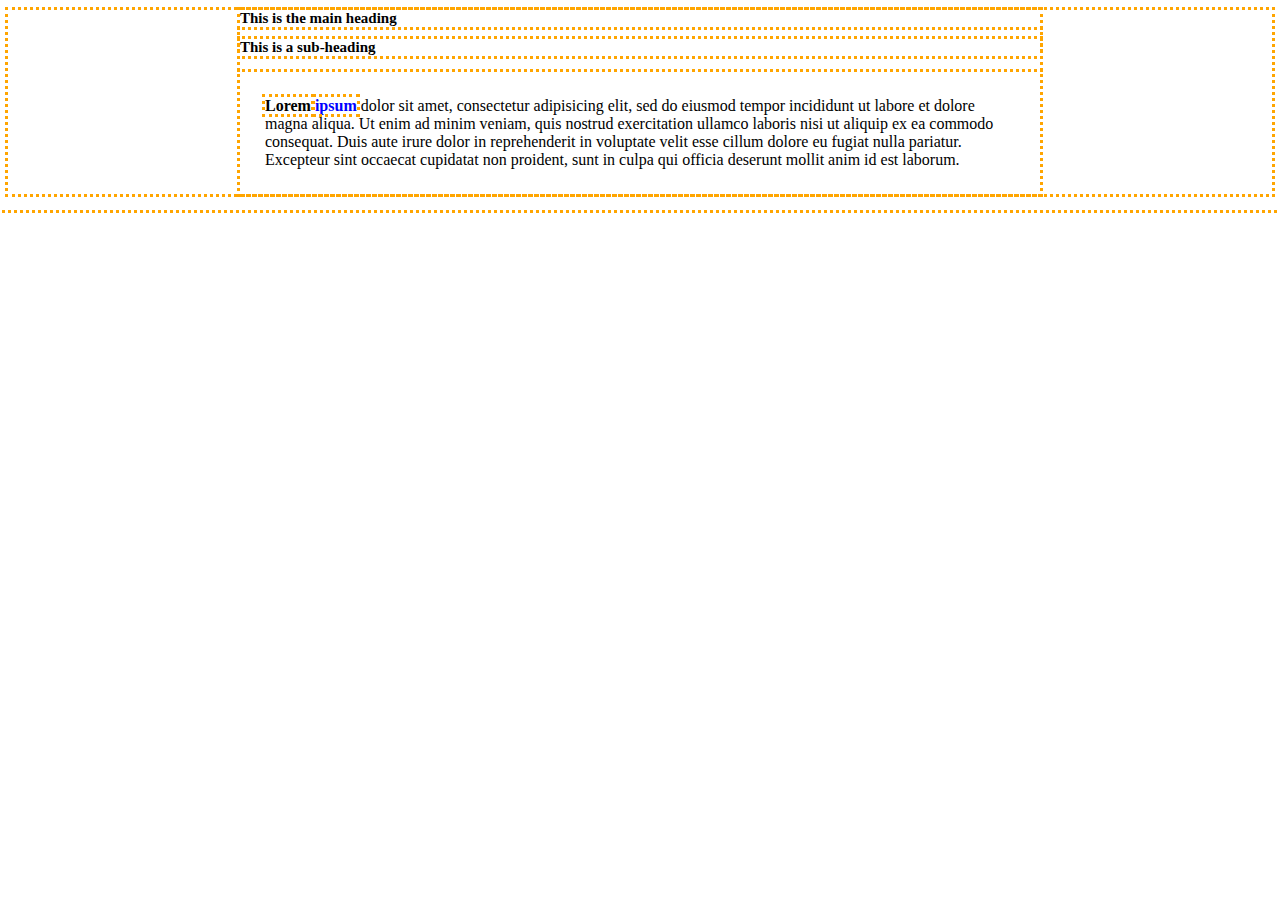
<file: examples/index.html>
<!DOCTYPE html>
<html>

<head>
  <link rel="stylesheet" href="main.css">

</head>

<body>
  <div class="container">
  <h1> This is the main heading </h1>
  <h2> This is a sub-heading </h2>
    <p><b>Lorem</b> <strong>ipsum</strong> dolor sit amet, consectetur adipisicing elit, sed do eiusmod tempor incididunt ut labore et dolore magna aliqua. Ut enim ad minim veniam, quis nostrud exercitation ullamco laboris nisi ut aliquip ex ea commodo consequat. Duis aute irure dolor in reprehenderit in voluptate velit esse cillum dolore eu fugiat nulla pariatur. Excepteur sint occaecat cupidatat non proident, sunt in culpa qui officia deserunt mollit anim id est laborum.</p>
  </div>
  <script src="app.js"></script>
</body>
<html>
</file>
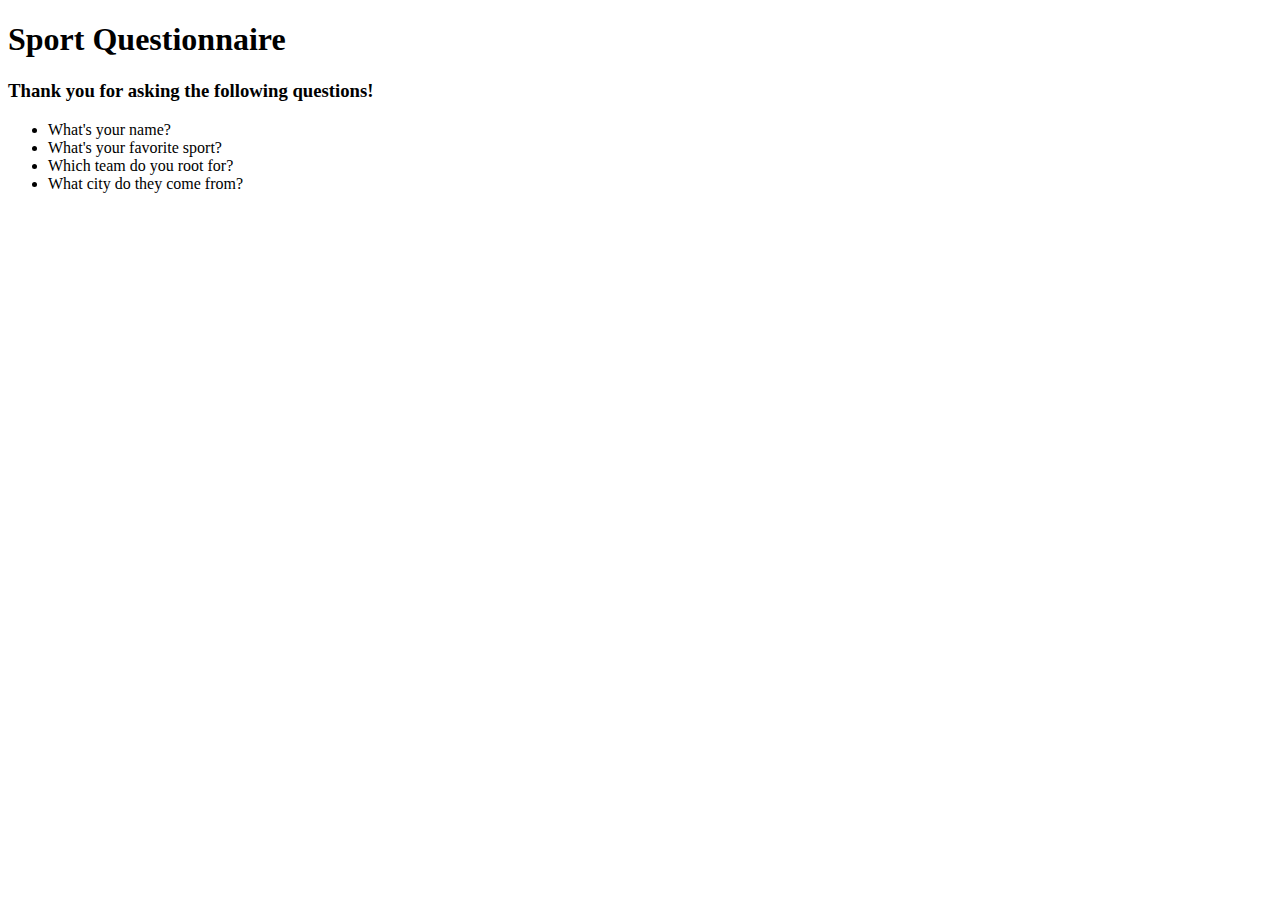
<file: notes.html>
<!DOCTYPE html>
<html>
<head>
  <title> Sports Questionnaire </title>
</head>

<body>
  <h1> Sport Questionnaire </h1>
  <h3> Thank you for asking the following questions! </h3>
  <main>
      <ul>
      <li> What's your name? </li>
      <li> What's your favorite sport? </li>
      <li> Which team do you root for? </li>
      <li> What city do they come from? </li>
    </ul>
  </main>
  <script>

    var name = prompt('What is your name?')
    alert('Hello ' + name);
    var sport = prompt('What is your favorite sport?')
    alert('Hello ' + name + ', I see you like ' + sport);
    var team = prompt('Which team do you root for?');
    alert('Hello ' + name + ' I see you like ' + sport + ', and your favorite team is the ' + team);
    var city = prompt('What city do they come from?');
    alert('Hello ' + name + ' I see you like ' + sport + ', and your favorite team is the ' + team + ' who play in ' + city);

    console.log('The user is named ' + name);
    console.log(name + ' likes ' + sport);
    console.log('The team ' + name + ' likes is the ' + team);
    console.log(team + ' plays in ' + city);
  </script>
</body>
</html>
</file>
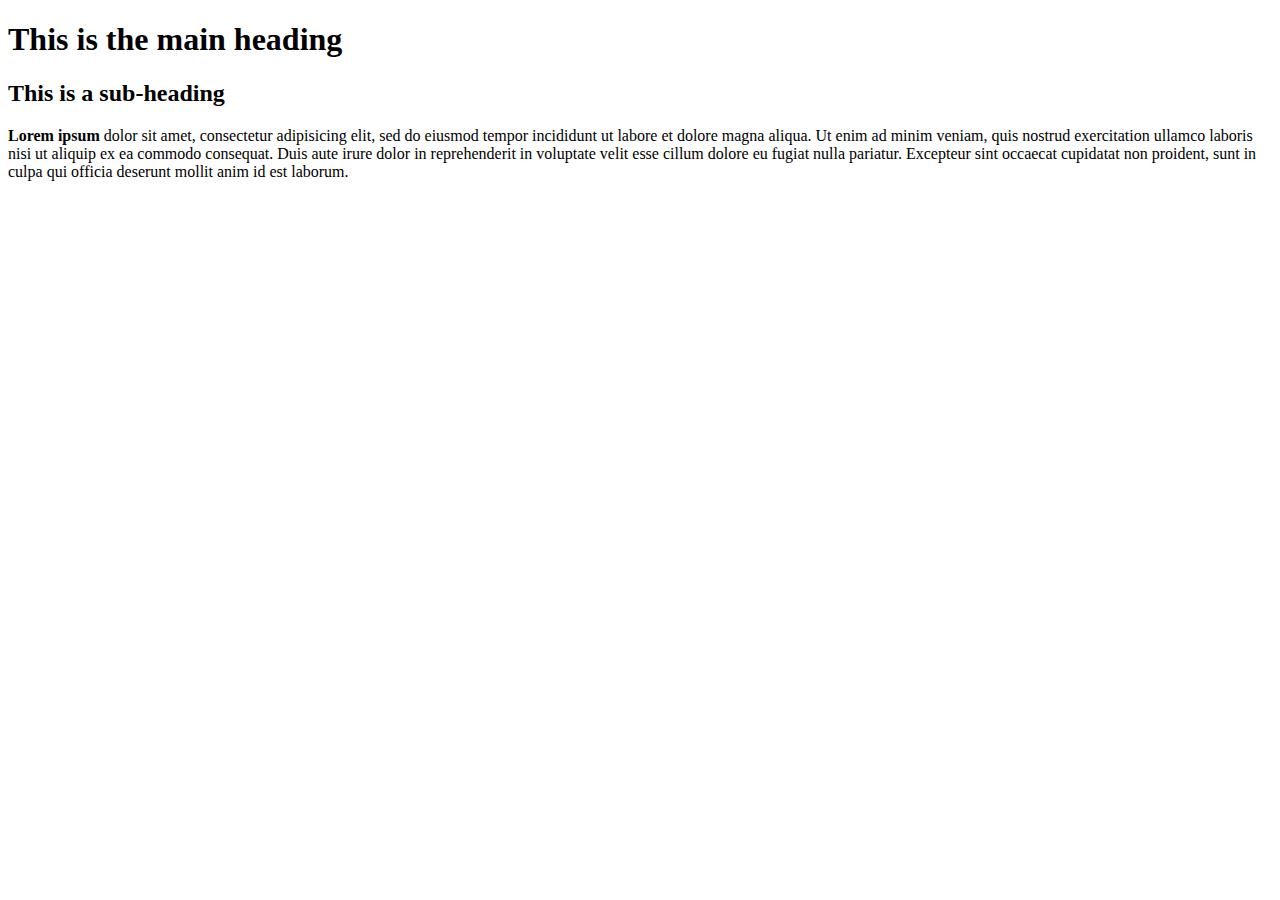
<file: examples/test.html>
<!DOCTYPE html>
<html>

<head></head>

<body>
  <h1> This is the main heading </h1>
  <h2> This is a sub-heading </h2>
    <p><b>Lorem</b> <strong>ipsum</strong> dolor sit amet, consectetur adipisicing elit, sed do eiusmod tempor incididunt ut labore et dolore magna aliqua. Ut enim ad minim veniam, quis nostrud exercitation ullamco laboris nisi ut aliquip ex ea commodo consequat. Duis aute irure dolor in reprehenderit in voluptate velit esse cillum dolore eu fugiat nulla pariatur. Excepteur sint occaecat cupidatat non proident, sunt in culpa qui officia deserunt mollit anim id est laborum.</p>
</body>
<html>
</file>
<file: examples/main.css>
* {
  outline: dotted orange;
}
p {
  padding: 25px;

}
.container {
  width: 800px;
  margin: 0 auto;

}
p strong {
  color: blue;
}
h1, h2 {
  font-size: 15px;
}
</file>
